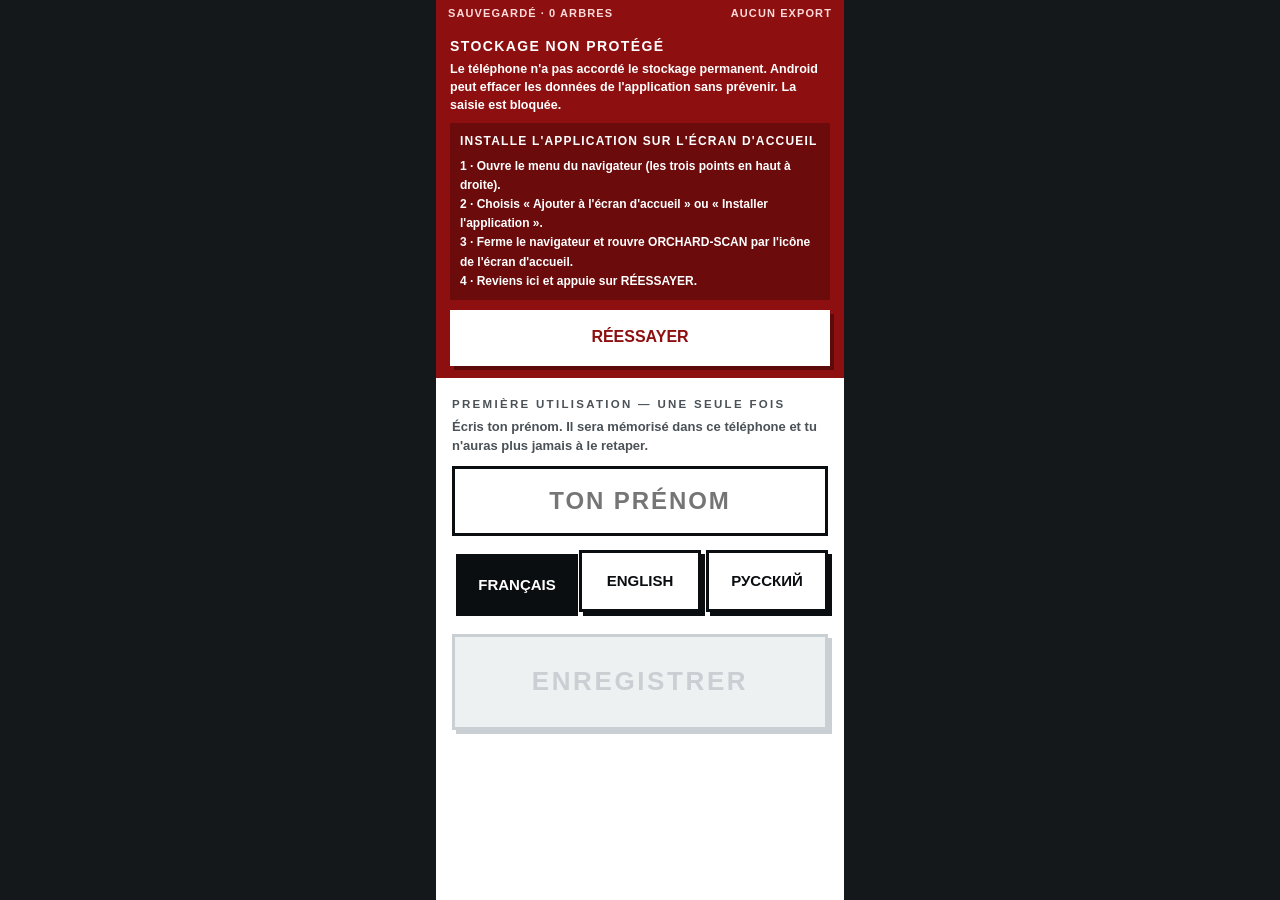
<file: index.html>
<!DOCTYPE html>
<html lang="fr">
<head>
<meta charset="utf-8">
<meta name="viewport" content="width=device-width,initial-scale=1,maximum-scale=1,user-scalable=no,viewport-fit=cover">
<meta name="theme-color" content="#14181B">
<meta name="mobile-web-app-capable" content="yes">
<meta name="apple-mobile-web-app-capable" content="yes">
<meta name="apple-mobile-web-app-status-bar-style" content="black">
<title>ORCHARD-SCAN</title>
<link rel="manifest" href="manifest.json">
<link rel="icon" href="assets/icon-192.png">
<link rel="apple-touch-icon" href="assets/icon-192.png">
<link rel="stylesheet" href="styles.css">
</head>
<body>
<div class="device">

  <!-- ============ BARRE DE SAUVEGARDE ============ -->
  <div class="save" id="savebar">
    <span id="savecount"></span>
    <span id="saveexport"></span>
  </div>

  <!-- ============ BANDEAU PERSISTANCE REFUSEE ============ -->
  <div class="pbanner hidden" id="pbanner">
    <div class="pt" data-i18n="persist.title"></div>
    <div class="pb" data-i18n="persist.body"></div>
    <div class="steps">
      <b data-i18n="persist.install_title"></b>
      <div data-i18n="persist.step1"></div>
      <div data-i18n="persist.step2"></div>
      <div data-i18n="persist.step3"></div>
      <div data-i18n="persist.step4"></div>
    </div>
    <button id="persistretry" data-i18n="persist.retry"></button>
  </div>

  <!-- ============ 1er LANCEMENT ============ -->
  <div class="scr" id="scr-first">
    <div class="setup">
      <h3 data-i18n="first.h"></h3>
      <div class="help-txt" data-i18n="first.help"></div>
      <input id="nameinput" type="text" autocomplete="off" autocorrect="off"
             autocapitalize="characters" spellcheck="false" maxlength="24"
             data-i18n-ph="first.placeholder">
      <div class="row" style="margin-top:14px" data-g="lang">
        <button class="bs" data-v="FR"><span data-i18n="setup.lang_fr"></span></button>
        <button class="bs" data-v="EN"><span data-i18n="setup.lang_en"></span></button>
        <button class="bs" data-v="RU"><span data-i18n="setup.lang_ru"></span></button>
      </div>
      <button class="go" id="namesave"><span data-i18n="first.save"></span></button>
    </div>
  </div>

  <!-- ============ ACCUEIL / DEMARRAGE ============ -->
  <div class="scr hidden" id="scr-home">
    <div class="setup">
      <button class="resume hidden" id="resumebtn">
        <span data-i18n="setup.resume"></span><span class="s" id="resumewhere"></span>
      </button>

      <h3 data-i18n="setup.who"></h3>
      <div class="who">
        <span class="n" id="whoname"></span>
        <span class="c" id="whochange" data-i18n="setup.change"></span>
      </div>

      <h3 data-i18n="setup.lang"></h3>
      <div class="row" data-g="lang">
        <button class="bs" data-v="FR"><span data-i18n="setup.lang_fr"></span></button>
        <button class="bs" data-v="EN"><span data-i18n="setup.lang_en"></span></button>
        <button class="bs" data-v="RU"><span data-i18n="setup.lang_ru"></span></button>
      </div>

      <h3 data-i18n="setup.terrain"></h3>
      <div class="row" data-g="ter">
        <button class="bs" data-v="T1"><span data-i18n="setup.t1"></span><span class="s" id="t1sub"></span></button>
        <button class="bs" data-v="T2"><span data-i18n="setup.t2"></span><span class="s" id="t2sub"></span></button>
      </div>
      <div class="row" style="margin-top:5px" data-g="ter">
        <button class="bs tall" data-v="T3"><span data-i18n="setup.t3"></span><span class="s" data-i18n="setup.t3s"></span></button>
      </div>

      <button class="go" id="gosetup"><span data-i18n="setup.continue"></span></button>

      <h3 data-i18n="setup.tools"></h3>
      <button class="tool" id="btn-data"><span data-i18n="setup.data_state"></span></button>
      <button class="tool" id="btn-exportall"><span data-i18n="setup.export_all"></span></button>
      <button class="tool" id="btn-blanc"><span data-i18n="setup.fiche_blanc"></span></button>
      <button class="tool" id="btn-reco"><span data-i18n="setup.recontrole"></span></button>
      <button class="tool" id="btn-train" style="border-color:var(--teal);color:var(--teal)"><span data-i18n="setup.entrainement"></span></button>
      <button class="tool" id="btn-ref"><span data-i18n="setup.importer_ref"></span></button>
      <input type="file" accept=".csv,text/csv" id="reffile" class="hidden">
    </div>
  </div>

  <!-- ============ MISSION T1 / T2 ============ -->
  <div class="scr hidden" id="scr-mission">
    <div class="mission">
      <div class="kick" data-i18n="mission.kick"></div>
      <div class="big" id="m-terrain"></div>
      <div class="big" id="m-rang" style="margin-top:-4px"></div>
      <div class="sub" id="m-plan"></div>
      <button class="go ready" id="m-start"><span data-i18n="mission.start"></span></button>
      <div class="sub note" id="m-note"></div>
      <button class="tool" style="margin-top:18px" id="m-back"><span data-i18n="common.back"></span></button>
    </div>
  </div>

  <!-- ============ MISSION T3 ============ -->
  <div class="scr hidden" id="scr-mission3">
    <div class="mission">
      <div class="kick t3" data-i18n="t3.kick"></div>
      <div class="big q" data-i18n="t3.which_row"></div>
      <div class="row" style="margin-bottom:14px" id="t3rows"></div>
      <div class="photoreq" id="t3photoreq">
        <b data-i18n="t3.photo_req_t"></b>
        <span data-i18n="t3.photo_req_b"></span>
      </div>
      <div class="photook hidden" id="t3photook"></div>
      <button class="tool hidden" id="t3retake"><span data-i18n="t3.photo_retake"></span></button>
      <button class="go" id="t3go"><span data-i18n="t3.photo_go"></span></button>
      <input type="file" accept="image/*" capture="environment" id="t3file" class="hidden">
      <button class="tool" style="margin-top:18px" id="t3back"><span data-i18n="common.back"></span></button>
    </div>
  </div>

  <!-- ============ ARBRE T1 / T2 ============ -->
  <div class="scr hidden" id="scr-tree">
    <header id="hdr">
      <div class="addr" id="addr"></div>
      <div class="ladder" id="ladder"></div>
      <div class="meta"><span id="hint"></span><span id="clock"></span></div>
    </header>
    <main>
      <div class="block">
        <div class="lbl"><span class="txt" data-i18n="tree.b1"></span></div>
        <div class="row" data-g="etat">
          <button class="b-viv" data-v="VIVANT"><span data-i18n="tree.alive"></span></button>
        </div>
        <div class="row" data-g="etat">
          <button class="b1" data-v="MORT"><span data-i18n="tree.dead"></span></button>
          <button class="b1" data-v="VIDE"><span data-i18n="tree.empty"></span><span class="s" data-i18n="tree.empty_s"></span></button>
          <button class="b1" data-v="RECEPE"><span data-i18n="tree.regrowth"></span><span class="s" data-i18n="tree.regrowth_s"></span></button>
          <button class="b1" data-v="AUTRE"><span data-i18n="tree.other"></span><span class="s" data-i18n="tree.other_s"></span></button>
        </div>
      </div>

      <div id="rest">
        <div class="block">
          <div class="lbl"><span class="txt" data-i18n="tree.b2"></span><span class="help" data-fiche="tronc">?</span></div>
          <div class="row" data-g="tronc">
            <button class="b2" data-v="F"><span data-i18n="tree.thin"></span><span class="s" data-i18n="tree.thin_s"></span></button>
            <button class="b2" data-v="M"><span data-i18n="tree.medium"></span><span class="s" data-i18n="tree.medium_s"></span></button>
            <button class="b2" data-v="G"><span data-i18n="tree.thick"></span><span class="s" data-i18n="tree.thick_s"></span></button>
          </div>
        </div>

        <div class="block">
          <div class="lbl"><span class="txt" data-i18n="tree.b3"></span><span class="help" data-fiche="arch">?</span></div>
          <div class="row" data-g="arch">
            <button class="b3" data-v="A"><span class="L">A</span><span class="s" data-i18n="tree.a_s"></span></button>
            <button class="b3" data-v="B"><span class="L">B</span><span class="s" data-i18n="tree.b_s"></span></button>
            <button class="b3" data-v="C"><span class="L">C</span><span class="s" data-i18n="tree.c_s"></span></button>
          </div>
        </div>

        <div class="block">
          <div class="lbl"><span class="txt" data-i18n="tree.b4"></span></div>
          <div class="row" data-g="fruits">
            <button class="b4" data-v="0"><span data-i18n="tree.f0"></span></button>
            <button class="b4" data-v="1"><span data-i18n="tree.f1"></span></button>
            <button class="b4" data-v="2"><span data-i18n="tree.f2"></span></button>
            <button class="b4" data-v="3"><span data-i18n="tree.f3"></span></button>
          </div>
        </div>

        <div id="iffruit" class="hidden">
          <div class="block">
            <div class="lbl"><span class="txt" data-i18n="tree.b5"></span><span class="help" data-fiche="coul">?</span></div>
            <div class="row" data-g="couleur">
              <button class="b6" data-v="V"><span class="dot" style="background:#4C9A2A"></span><span data-i18n="tree.green"></span></button>
              <button class="b6" data-v="J"><span class="dot" style="background:#E8C51E"></span><span data-i18n="tree.yellow"></span></button>
              <button class="b6" data-v="R"><span class="dot" style="background:#C0392B"></span><span data-i18n="tree.red"></span></button>
            </div>
          </div>
          <div class="block">
            <div class="lbl"><span class="txt" data-i18n="tree.b6"></span></div>
            <div class="row" data-g="pourri">
              <button class="b7" data-v="NON"><span data-i18n="common.no"></span></button>
              <button class="b7" data-v="OUI"><span data-i18n="common.yes"></span></button>
            </div>
          </div>
        </div>

        <div class="block">
          <div class="lbl"><span class="txt" data-i18n="tree.b7"></span><span class="help" data-fiche="ecorce">?</span></div>
          <div class="row" data-g="ecorce">
            <button class="b5" data-v="0">
              <svg width="40" height="24" viewBox="0 0 40 24" aria-hidden="true"><path d="M3 12h34" stroke="#0B0E10" stroke-width="7" stroke-linecap="round" fill="none"/></svg>
              <span data-i18n="tree.smooth"></span></button>
            <button class="b5" data-v="1">
              <svg width="40" height="24" viewBox="0 0 40 24" aria-hidden="true"><path d="M3 12h8q2-4 4 0h7q2-4 4 0h11" stroke="#0B0E10" stroke-width="5" stroke-linecap="round" fill="none"/></svg>
              <span data-i18n="tree.bumps"></span></button>
            <button class="b5" data-v="2">
              <svg width="40" height="24" viewBox="0 0 40 24" aria-hidden="true"><path d="M3 12q2-5 4 0t4 0 4 0 4 0 4 0 4 0 4 0 4 0" stroke="#0B0E10" stroke-width="4" stroke-linecap="round" fill="none"/></svg>
              <span data-i18n="tree.covered"></span></button>
            <button class="b5" data-v="3">
              <svg width="40" height="24" viewBox="0 0 40 24" aria-hidden="true"><path d="M3 12h11q3 8 6 0h8" stroke="#0B0E10" stroke-width="5" stroke-linecap="round" fill="none"/><path d="M29 12h8" stroke="#0B0E10" stroke-width="5" stroke-linecap="round"/></svg>
              <span data-i18n="tree.hole"></span></button>
          </div>
        </div>
      </div>

      <button class="endrow" id="endrow"><span data-i18n="tree.endrow"></span></button>
    </main>
    <footer>
      <button class="b-prev" id="prev">◀</button>
      <button class="b-next" id="next"><span data-i18n="tree.next"></span><span class="s hidden" id="nextnote"></span></button>
    </footer>
  </div>

  <!-- ============ ARBRE T3 ============ -->
  <div class="scr hidden" id="scr-tree3">
    <header class="t3">
      <div class="addr" id="addr3"></div>
      <div class="meta" style="margin-top:9px"><span data-i18n="t3.inventory"></span><span id="clock3"></span></div>
    </header>
    <main>
      <div class="block">
        <div class="lbl"><span class="txt" data-i18n="t3.what"></span></div>
        <div class="row" data-g="sp">
          <button class="b-sp" data-v="POMMIER"><span class="ic">🍎</span><span data-i18n="t3.apple"></span></button>
          <button class="b-sp" data-v="POIRIER"><span class="ic">🍐</span><span data-i18n="t3.pear"></span></button>
          <button class="b-sp" data-v="AUTRE"><span class="ic">🌳</span><span data-i18n="t3.other"></span></button>
        </div>
        <div class="row" data-g="sp">
          <button class="b-sp low" data-v="MORT"><span class="ic">✕</span><span data-i18n="tree.dead"></span></button>
          <button class="b-sp low" data-v="VIDE"><span class="ic">◯</span><span data-i18n="tree.empty"></span><span class="s" data-i18n="tree.empty_s"></span></button>
        </div>
      </div>
      <div id="fr3" class="hidden">
        <div class="block">
          <div class="lbl"><span class="txt" data-i18n="t3.fruits"></span></div>
          <div class="row" data-g="fr3">
            <button class="b-fr" data-v="OUI"><span data-i18n="common.yes"></span><span class="s" data-i18n="t3.fruits_yes_s"></span></button>
            <button class="b-fr" data-v="NON"><span data-i18n="common.no"></span><span class="s" data-i18n="t3.fruits_no_s"></span></button>
          </div>
        </div>
      </div>
      <button class="endrow" id="endrow3"><span data-i18n="t3.endrow"></span></button>
    </main>
    <footer>
      <button class="b-prev" id="prev3">◀</button>
      <button class="b-next" id="next3"><span data-i18n="tree.next"></span><span class="s hidden" id="nextnote3"></span></button>
    </footer>
  </div>

  <!-- ============ ETAT DES DONNEES ============ -->
  <div class="scr hidden" id="scr-data">
    <div class="setup">
      <h3 data-i18n="data.h"></h3>
      <div id="datalist"></div>
      <div id="datamsg"></div>
      <h3 data-i18n="setup.tools"></h3>
      <button class="tool" id="d-verif"><span data-i18n="data.verif"></span></button>
      <button class="tool" id="d-export"><span data-i18n="data.export_all"></span></button>
      <button class="tool" id="d-copy"><span data-i18n="data.copy"></span></button>
      <button class="tool" id="d-photos"><span data-i18n="data.export_photos"></span></button>
      <button class="tool" id="d-demo"><span data-i18n="data.demo"></span></button>
      <button class="tool" id="d-purge"><span data-i18n="data.purge_demo"></span></button>
      <button class="tool" id="d-reset" style="border-color:var(--red);color:var(--red)"><span data-i18n="data.reset"></span></button>
      <button class="go ready" id="d-back"><span data-i18n="common.back"></span></button>
    </div>
  </div>

  <!-- ============ SUPERPOSITION ============ -->
  <div class="ov" id="ov">
    <div id="ovb"></div>
    <button class="closeb" id="ovclose"><span data-i18n="common.close"></span></button>
  </div>

</div>
<script src="app.js"></script>
</body>
</html>
</file>
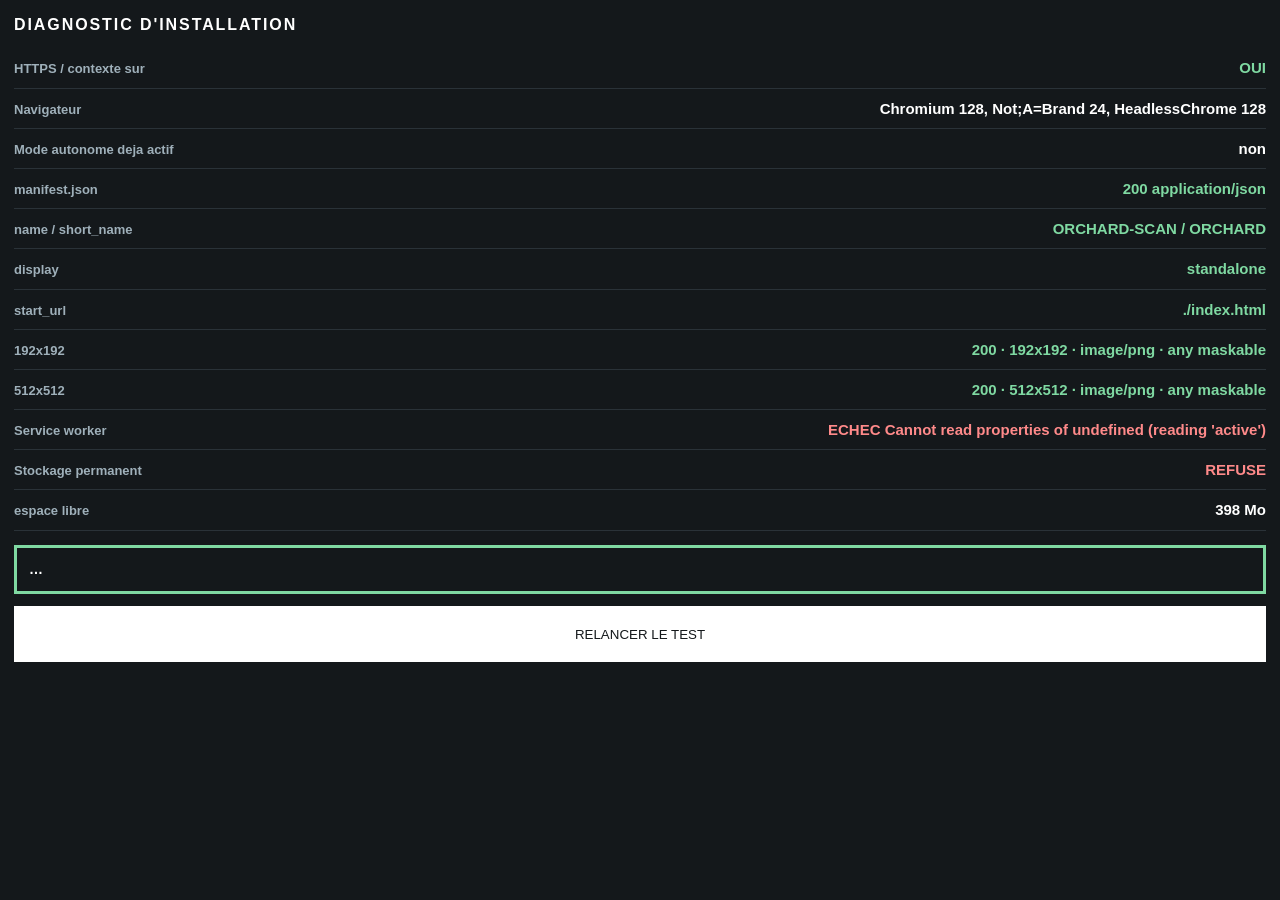
<file: diag.html>
<!DOCTYPE html>
<html lang="fr">
<head>
<meta charset="utf-8">
<meta name="viewport" content="width=device-width,initial-scale=1">
<title>ORCHARD-SCAN — diagnostic</title>
<link rel="manifest" href="manifest.json">
<style>
body{font:600 15px -apple-system,Roboto,Arial,sans-serif;background:#14181B;color:#fff;
 margin:0;padding:14px;line-height:1.4}
h1{font-size:16px;letter-spacing:.12em;margin:0 0 12px}
.l{display:flex;justify-content:space-between;gap:10px;padding:9px 0;
 border-bottom:1px solid #2A3238;align-items:baseline}
.k{color:#9FB0BA;font-size:13px}
.v{font-weight:800;text-align:right;overflow-wrap:anywhere;max-width:58%}
.ok{color:#7FD9A2}.ko{color:#FF8A8A}.wait{color:#E0B060}
#verdict{margin-top:14px;padding:12px;border:3px solid #7FD9A2;font-size:14px}
#verdict.bad{border-color:#FF8A8A}
button{width:100%;height:56px;margin-top:12px;font:800 15px inherit;
 background:#fff;color:#14181B;border:0}
</style>
</head>
<body>
<h1>DIAGNOSTIC D'INSTALLATION</h1>
<div id="out"></div>
<div id="verdict">…</div>
<button onclick="location.reload()">RELANCER LE TEST</button>
<script>
const out = document.getElementById('out');
let installable = null;

function ligne(k, v, etat) {
  const d = document.createElement('div'); d.className = 'l';
  const a = document.createElement('span'); a.className = 'k'; a.textContent = k;
  const b = document.createElement('span'); b.className = 'v ' + (etat || ''); b.textContent = v;
  d.appendChild(a); d.appendChild(b); out.appendChild(d);
}

/* Chrome n'expose pas la raison d'un refus d'installation. On teste donc
   chaque critere separement : celui qui tombe est la cause. */
window.addEventListener('beforeinstallprompt', () => { installable = true; });

(async () => {
  ligne('HTTPS / contexte sur', window.isSecureContext ? 'OUI' : 'NON',
        window.isSecureContext ? 'ok' : 'ko');
  ligne('Navigateur', (navigator.userAgentData && navigator.userAgentData.brands
        ? navigator.userAgentData.brands.map(b => b.brand + ' ' + b.version).join(', ')
        : navigator.userAgent.slice(0, 90)), '');
  ligne('Mode autonome deja actif',
        matchMedia('(display-mode: standalone)').matches ? 'OUI — deja installee' : 'non', '');

  // --- manifeste ---
  let man = null;
  try {
    const r = await fetch('manifest.json', { cache: 'no-cache' });
    ligne('manifest.json', r.status + ' ' + (r.headers.get('content-type') || ''), r.ok ? 'ok' : 'ko');
    man = await r.json();
    ligne('  name / short_name', (man.name || '?') + ' / ' + (man.short_name || '?'),
          man.name && man.short_name ? 'ok' : 'ko');
    ligne('  display', man.display || '?', man.display === 'standalone' ? 'ok' : 'ko');
    ligne('  start_url', man.start_url || '?', man.start_url ? 'ok' : 'ko');
  } catch (e) {
    ligne('manifest.json', 'ECHEC ' + e.message, 'ko');
  }

  // --- icones : Chrome exige au moins une 192 et une 512 qui se decodent ---
  if (man && man.icons) {
    for (const ic of man.icons) {
      try {
        const r = await fetch(ic.src, { cache: 'no-cache' });
        const blob = await r.blob();
        const bmp = await createImageBitmap(blob);
        ligne('  ' + ic.sizes, r.status + ' · ' + bmp.width + 'x' + bmp.height
              + ' · ' + blob.type + ' · ' + (ic.purpose || 'any'),
              r.ok && bmp.width >= 192 ? 'ok' : 'ko');
      } catch (e) {
        ligne('  ' + ic.sizes, 'ILLISIBLE ' + e.message, 'ko');
      }
    }
  }

  // --- service worker ---
  if (!('serviceWorker' in navigator)) {
    ligne('Service worker', 'NON SUPPORTE', 'ko');
  } else {
    try {
      const reg = await navigator.serviceWorker.register('service-worker.js', { updateViaCache: 'none' });
      const etat = reg.active ? 'actif' : reg.installing ? 'en cours' : reg.waiting ? 'en attente' : 'inconnu';
      ligne('Service worker', etat, reg.active ? 'ok' : 'wait');
      ligne('  portee', reg.scope.replace(location.origin, ''), 'ok');
      ligne('  controle la page', navigator.serviceWorker.controller ? 'OUI' : 'pas encore',
            navigator.serviceWorker.controller ? 'ok' : 'wait');
    } catch (e) {
      ligne('Service worker', 'ECHEC ' + e.message, 'ko');
    }
  }

  // --- stockage, le critere qui compte vraiment pour l'application ---
  try {
    const deja = await navigator.storage.persisted();
    const accorde = deja || await navigator.storage.persist();
    ligne('Stockage permanent', accorde ? 'ACCORDE' : 'REFUSE', accorde ? 'ok' : 'ko');
    const est = await navigator.storage.estimate();
    ligne('  espace libre', Math.round((est.quota - (est.usage || 0)) / 1048576) + ' Mo', '');
  } catch (e) {
    ligne('Stockage permanent', 'API absente', 'ko');
  }

  // beforeinstallprompt arrive de facon asynchrone
  setTimeout(() => {
    const v = document.getElementById('verdict');
    if (installable) {
      v.textContent = 'Chrome considere le site comme installable. L\u2019entree « Установить приложение » doit etre dans le menu ⋮.';
    } else {
      v.className = 'bad';
      v.textContent = 'Chrome n\u2019a pas propose l\u2019installation. La ligne en rouge ci-dessus en donne la raison. Si tout est vert, ce Chrome est trop ancien ou l\u2019installation est bridee par le telephone.';
    }
  }, 3000);
})();
</script>
</body>
</html>
</file>
<file: styles.css>
/* ORCHARD-SCAN — feuille de style.
   Base : maquette_orchard_scan_v5.html, qui fait foi pour la disposition,
   les tailles et les couleurs. Deux écarts assumés, documentés dans le README :
   1. --grey passe de #7A8288 à #4A5157 pour tenir le contraste ≥ 7:1 exigé
      par la règle d'interface 10.5 (lecture au soleil). Aspect identique.
   2. Aucune transition, aucune animation nulle part (règle 10.7). */

:root{
  --chassis:#14181B;--ink:#0B0E10;--green:#0F8A3C;--red:#C81E1E;--amber:#E08600;
  --violet:#6B3FA0;--teal:#0E6E75;--grey:#4A5157;--line:#C9CFD3;--faint:#EEF1F2;
  --alert:#8E0F0F;
}
*{box-sizing:border-box;margin:0;padding:0;-webkit-tap-highlight-color:transparent;
  transition:none!important;animation:none!important}
html,body{background:var(--chassis);color:var(--ink);font-variant-numeric:tabular-nums;
  font-family:-apple-system,BlinkMacSystemFont,"Segoe UI",Roboto,Arial,sans-serif;
  -webkit-text-size-adjust:100%;overscroll-behavior:none}
body{display:flex;justify-content:center}
.device{width:100%;max-width:420px;background:#fff;min-height:100vh;min-height:100dvh;
  display:flex;flex-direction:column;border-left:6px solid var(--chassis);border-right:6px solid var(--chassis)}

/* ---- barre de sauvegarde ---- */
.save{background:#0A2E18;color:#7FD9A2;font-size:11px;font-weight:800;letter-spacing:.1em;
  padding:7px 12px;display:flex;justify-content:space-between;gap:8px}
.save.alert{background:var(--alert);color:#FFD9D9}
.save span{white-space:nowrap;overflow:hidden;text-overflow:ellipsis}

/* ---- bandeau persistance refusée ---- */
.pbanner{background:var(--alert);color:#fff;padding:12px 14px}
.pbanner .pt{font-size:14px;font-weight:900;letter-spacing:.1em}
.pbanner .pb{font-size:12.5px;font-weight:700;line-height:1.45;margin-top:6px}
.pbanner .steps{font-size:12px;font-weight:700;line-height:1.6;margin-top:9px;
  background:rgba(0,0,0,.25);padding:9px 10px}
.pbanner .steps b{display:block;letter-spacing:.1em;margin-bottom:5px}
.pbanner button{width:100%;height:56px;margin-top:10px;font-size:16px;
  background:#fff;color:var(--alert);border-color:#fff;box-shadow:4px 4px 0 rgba(0,0,0,.35)}

/* ---- en-tête écran arbre ---- */
header{background:var(--chassis);color:#fff;padding:11px 14px 9px}
header.hors{background:#5C3A00}
header.t3{background:var(--teal)}
.addr{font-size:25px;font-weight:800;letter-spacing:.05em}
.addr small{font-size:14px;font-weight:600;opacity:.75;letter-spacing:.1em}
.ladder{display:flex;gap:2px;margin-top:9px;height:20px;align-items:flex-end}
.tick{flex:1;background:#39424A;height:8px;min-width:2px}
.tick.done{background:var(--green);height:13px}
.tick.dead{background:var(--red);height:13px}
.tick.now{background:#fff;height:20px}
.tick.extra{background:var(--amber);height:13px}
.meta{display:flex;justify-content:space-between;gap:8px;margin-top:6px;font-size:11px;
  letter-spacing:.13em;font-weight:700;color:#B4BDC3}
.meta span{white-space:nowrap;overflow:hidden;text-overflow:ellipsis}

/* ---- structure d'écran ---- */
.scr{flex:1;display:flex;flex-direction:column;min-height:0}
main{flex:1;padding:11px 11px 0}
.block{margin-bottom:11px}
.lbl{font-size:11.5px;font-weight:800;letter-spacing:.16em;color:var(--grey);
  margin-bottom:5px;display:flex;align-items:center;gap:7px}
.lbl .txt{flex:1;min-width:0}
.help{width:32px;height:32px;border:2px solid var(--grey);color:var(--grey);font-size:15px;
  font-weight:800;display:flex;align-items:center;justify-content:center;flex:none;
  background:#fff;box-shadow:none;line-height:1;position:relative}
/* La pastille garde la taille de la maquette mais sa zone tactile fait 60 px :
   elle se vise au pouce, avec des gants (§10.5). */
.help::after{content:'';position:absolute;left:-14px;right:-14px;top:-14px;bottom:-14px}
.row{display:flex;gap:5px}
.row+.row{margin-top:5px}

/* ---- boutons ---- */
button{font-family:inherit;border:3px solid var(--ink);background:#fff;color:var(--ink);font-weight:800;
  display:flex;flex-direction:column;align-items:center;justify-content:center;line-height:1.05;
  box-shadow:4px 4px 0 var(--ink);cursor:pointer;text-align:center;padding:0 3px}
button:active,button.on{box-shadow:0 0 0 var(--ink);transform:translate(4px,4px)}
/* Saisie bloquée tant que la persistance est refusée (§2.1) : le bouton reste
   lisible mais visiblement inerte. */
button:disabled{cursor:default;opacity:.4}
button:disabled:active{box-shadow:4px 4px 0 var(--ink);transform:none}
.s{font-size:10px;font-weight:700;color:var(--grey);margin-top:2px;line-height:1.15}
.on .s{color:rgba(255,255,255,.9)}
input{width:100%;height:70px;font-family:inherit;font-size:24px;font-weight:800;text-align:center;
  border:3px solid var(--ink);text-transform:uppercase;letter-spacing:.08em;outline:none;
  background:#fff;color:var(--ink)}

.b-viv{width:100%;height:74px;font-size:24px;letter-spacing:.06em;border-color:var(--green);color:var(--green)}
.b-viv.on{background:var(--green);color:#fff}
.b1{flex:1;height:60px;font-size:13px;min-width:0}
.b1.on[data-v=MORT]{background:var(--red);color:#fff;border-color:var(--red)}
.b1.on[data-v=VIDE]{background:var(--grey);color:#fff;border-color:var(--grey)}
.b1.on[data-v=RECEPE]{background:var(--violet);color:#fff;border-color:var(--violet)}
.b1.on[data-v=AUTRE]{background:var(--amber);color:#fff;border-color:var(--amber)}
.b2{flex:1;height:74px;font-size:18px;min-width:0}
.b2.on{background:var(--ink);color:#fff}
.b3{flex:1;height:104px;min-width:0}
.b3 .L{font-size:50px;font-weight:900}
.b3.on{color:#fff}
.b3.on[data-v=A]{background:var(--green);border-color:var(--green)}
.b3.on[data-v=B]{background:var(--amber);border-color:var(--amber)}
.b3.on[data-v=C]{background:var(--violet);border-color:var(--violet)}
.b4{flex:1;height:68px;font-size:18px;min-width:0}
.b4.on{background:var(--ink);color:#fff}
.b5{flex:1;height:82px;font-size:11.5px;padding:0 2px;min-width:0}
.b5 svg{margin-bottom:3px;flex:none}
.b5.on[data-v="0"]{background:var(--green);color:#fff;border-color:var(--green)}
.b5.on[data-v="1"]{background:#7C8814;color:#fff;border-color:#7C8814}
.b5.on[data-v="2"]{background:var(--amber);color:#fff;border-color:var(--amber)}
.b5.on[data-v="3"]{background:var(--red);color:#fff;border-color:var(--red)}
.b5.on svg *{stroke:#fff!important}
.b6{flex:1;height:74px;font-size:12.5px;min-width:0}
.b6 .dot{width:32px;height:32px;border-radius:50%;border:3px solid var(--ink);margin-bottom:4px;flex:none}
.b6.on{background:var(--ink);color:#fff}
.b6.on .dot{border-color:#fff}
.b7{flex:1;height:62px;font-size:17px;min-width:0}
.b7.on[data-v=NON]{background:var(--green);color:#fff;border-color:var(--green)}
.b7.on[data-v=OUI]{background:var(--red);color:#fff;border-color:var(--red)}

/* ---- Terrain 3 ---- */
.b-sp{flex:1;height:96px;font-size:16px;min-width:0}
.b-sp .ic{font-size:30px;margin-bottom:3px;line-height:1}
.b-sp.on[data-v=POMMIER]{background:var(--green);color:#fff;border-color:var(--green)}
.b-sp.on[data-v=POIRIER]{background:var(--teal);color:#fff;border-color:var(--teal)}
.b-sp.on[data-v=AUTRE]{background:var(--amber);color:#fff;border-color:var(--amber)}
.b-sp.on[data-v=MORT]{background:var(--red);color:#fff;border-color:var(--red)}
.b-sp.on[data-v=VIDE]{background:var(--grey);color:#fff;border-color:var(--grey)}
.b-sp.low{height:66px}
.b-sp.low .ic{font-size:22px}
.b-fr{flex:1;height:82px;font-size:19px;min-width:0}
.b-fr.on[data-v=OUI]{background:var(--green);color:#fff;border-color:var(--green)}
.b-fr.on[data-v=NON]{background:var(--grey);color:#fff;border-color:var(--grey)}
.photoreq{border:3px solid var(--teal);background:#E8F4F5;padding:13px;font-size:13px;
  font-weight:700;color:#08414A;line-height:1.5;margin-bottom:14px;text-align:left}
.photoreq b{display:block;font-size:14px;letter-spacing:.08em;margin-bottom:4px}
.photook{border:3px solid var(--green);background:#E9F6EE;padding:11px;font-size:13px;
  font-weight:800;color:#0A5C28;line-height:1.4;margin-bottom:10px;text-align:left}

/* ---- pied de page ---- */
.endrow{width:100%;height:44px;font-size:13px;letter-spacing:.13em;margin:2px 0 8px;
  border-color:var(--grey);color:var(--grey);box-shadow:3px 3px 0 var(--line)}
footer{padding:9px 11px 15px;display:flex;gap:7px;background:#fff;position:sticky;bottom:0;
  border-top:2px solid var(--faint)}
.b-prev{width:70px;height:88px;font-size:24px;border-color:var(--grey);color:var(--grey);flex:none}
.b-next{flex:1;height:88px;font-size:25px;letter-spacing:.07em;background:var(--faint);
  border-color:var(--line);color:var(--line);box-shadow:4px 4px 0 var(--line);min-width:0}
.b-next.ready{background:var(--green);border-color:var(--green);color:#fff;box-shadow:4px 4px 0 var(--ink)}
.b-next .s{font-size:10px;letter-spacing:.1em}
.b-next.ready .s{color:#FFE08A}

/* ---- écrans de réglage ---- */
.setup{padding:20px 16px}
.setup h3{font-size:11.5px;letter-spacing:.2em;color:var(--grey);margin:16px 0 7px;font-weight:800}
.setup h3:first-child{margin-top:0}
.setup .help-txt{font-size:13px;font-weight:700;color:var(--grey);line-height:1.5;margin-bottom:10px}
.bs{flex:1;height:62px;font-size:15px;min-width:0}
.bs.on{background:var(--ink);color:#fff}
.bs.on[data-v=T3]{background:var(--teal);border-color:var(--teal)}
.bs.tall{height:70px}
.who{border:3px solid var(--ink);padding:12px;display:flex;justify-content:space-between;
  align-items:center;gap:10px}
.who .n{font-size:22px;font-weight:900;letter-spacing:.06em;overflow:hidden;text-overflow:ellipsis;white-space:nowrap}
.who .c{font-size:11px;font-weight:800;letter-spacing:.14em;color:var(--grey);
  text-decoration:underline;flex:none;padding:8px 4px}
.go{width:100%;height:96px;font-size:26px;letter-spacing:.1em;margin-top:22px;
  background:var(--faint);border-color:var(--line);color:var(--line);box-shadow:4px 4px 0 var(--line)}
.go.ready{background:var(--green);border-color:var(--green);color:#fff;box-shadow:4px 4px 0 var(--ink)}
.resume{width:100%;height:88px;font-size:22px;letter-spacing:.08em;margin-bottom:18px;
  background:var(--amber);border-color:var(--amber);color:#fff;box-shadow:4px 4px 0 var(--ink)}
.resume .s{color:rgba(255,255,255,.95);font-size:13px;letter-spacing:.06em;margin-top:4px}
.tool{width:100%;height:56px;font-size:14px;letter-spacing:.08em;margin-bottom:6px;
  border-color:var(--grey);color:var(--grey);box-shadow:3px 3px 0 var(--line)}

/* ---- mission ---- */
.mission{padding:22px 16px;text-align:center}
.kick{font-size:11.5px;font-weight:800;letter-spacing:.24em;color:var(--grey)}
.kick.t3{color:var(--teal)}
.big{font-size:42px;font-weight:900;margin:8px 0 0}
.big.q{font-size:34px;margin-bottom:14px}
.sub{font-size:15px;font-weight:700;color:var(--grey);margin:6px 0 18px}
.sub.note{margin-top:16px;font-size:12.5px}

/* ---- superposition (fiches, listes, dialogues) ---- */
.ov{display:none;position:fixed;inset:0;background:#fff;z-index:60;overflow:auto;
  padding:16px;-webkit-overflow-scrolling:touch}
.ov.show{display:block}
.ov h2{font-size:15px;letter-spacing:.15em;margin-bottom:13px;color:var(--grey);font-weight:800}
.card{border:3px solid var(--ink);padding:11px;margin-bottom:9px;display:flex;gap:11px;align-items:center}
.card.col{flex-direction:column;align-items:stretch;gap:0}
.card .t{font-size:20px;font-weight:900}
.card .d{font-size:12.5px;font-weight:700;color:var(--grey);line-height:1.4;margin-top:3px}
.card .d b{color:var(--ink)}
.card img{width:100%;display:block;border:0}
.card .cap{font-size:12.5px;font-weight:700;color:var(--grey);line-height:1.4;margin-top:8px}
.closeb{width:100%;height:72px;font-size:20px;background:var(--ink);color:#fff;margin-top:6px}
.bl{width:100%;height:64px;font-size:16px;margin-bottom:7px}
.bl.tall{height:76px}
.warn{border:3px solid var(--ink);background:#FFF7EC;padding:12px;margin-bottom:11px}
.warn .wt{font-size:13px;font-weight:900;letter-spacing:.1em;color:#8A5200}
.warn ul{margin:6px 0 0 16px}
.warn li{font-size:12.5px;font-weight:700;color:#5C3A00;line-height:1.45;margin-bottom:4px}
.warn .wt+.wt{margin-top:10px}
.warn .link{font-size:12.5px;font-weight:800;color:var(--violet);line-height:1.4;margin-top:10px;
  border-top:2px solid #E5CFA8;padding-top:9px}
.figure{border:3px solid var(--ink);margin-bottom:9px}
.figure img{width:100%;display:block}
.figure .fc{padding:9px 11px}
.figure .ft{font-size:18px;font-weight:900}
.figure .fd{font-size:12.5px;font-weight:700;color:var(--grey);line-height:1.4;margin-top:3px}

/* ---- pavé numérique T3 ---- */
.pad{display:grid;grid-template-columns:repeat(3,1fr);gap:6px}
.pad button{height:66px;font-size:26px}
.padview{border:3px solid var(--ink);height:70px;display:flex;align-items:center;
  justify-content:center;font-size:32px;font-weight:900;letter-spacing:.1em;margin-bottom:10px}

/* ---- écran état des données ---- */
.dl{border-bottom:2px solid var(--faint);padding:11px 0;display:flex;
  justify-content:space-between;align-items:baseline;gap:10px}
.dl .k{font-size:11.5px;font-weight:800;letter-spacing:.13em;color:var(--grey);flex:none}
.dl .v{font-size:19px;font-weight:900;text-align:right;overflow-wrap:anywhere}
.dl .v.ok{color:var(--green)}
.dl .v.ko{color:var(--red)}
.dl .v.sm{font-size:14px}

.msg{border:3px solid var(--ink);background:var(--faint);padding:12px;font-size:13.5px;
  font-weight:700;line-height:1.5;margin-bottom:10px}
.msg.good{border-color:var(--green);background:#E9F6EE;color:#0A5C28}
.msg.bad{border-color:var(--red);background:#FCEDED;color:#7A1010}
.hidden{display:none!important}
</file>
